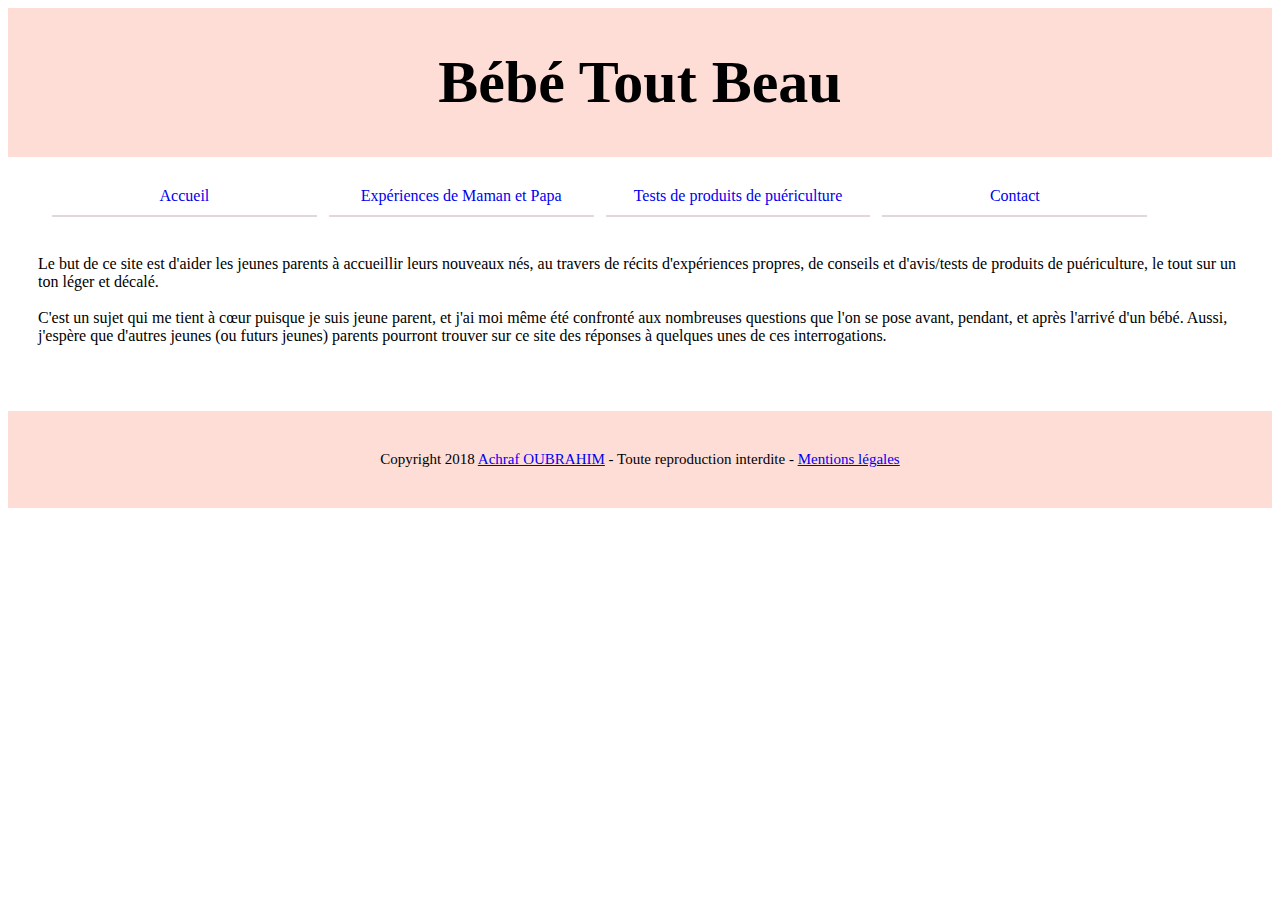
<file: SITE EN LIGNE/index.html>
<!DOCTYPE html>
<html lang=="fr-FR">
  <head>
	  <title> Bébé Tout Beau </title>
	  <meta charset="utf-8">
	  <meta name="description" content="Le site des Jeunes Parents">
	  <link rel="stylesheet" href="style.css">
  </head>
  <body>
	  <header>
		<h1> Bébé Tout Beau </h1>
	  </header>
	  <nav>
		<div class="table">
			<ul>
				<li>
					<a href="index.html">Accueil</a>
				</li>
				<li>
					<a href="experiences.html">Expériences de Maman et Papa</a>
					
				</li>
				<li>
					<a href="tests.html">Tests de produits de puériculture</a>
					
				</li>
				<li>
					<a href="contact.html">Contact</a>
				</li>
			</ul>
		</div>
	  </nav>
	  <article>
		<p> Le but de ce site est d'aider les jeunes parents à accueillir leurs 
		nouveaux nés, au travers de récits d'expériences propres, de conseils 
		et d'avis/tests de produits de puériculture, le tout sur un ton léger 
		et décalé. <br/><br/>
		
		C'est un sujet qui me tient à cœur puisque je suis jeune parent, 
		et j'ai moi même été confronté aux nombreuses questions que l'on se pose 
		avant, pendant, et après l'arrivé d'un bébé. Aussi, j'espère que d'autres 
		jeunes (ou futurs jeunes) parents pourront trouver sur ce site des réponses à quelques unes de ces interrogations. 
	    <br/><br/><br/>
	  </article>
	  <footer>
	  	  <p>Copyright 2018 <a href= "user.PHP">Achraf OUBRAHIM<a> - Toute reproduction interdite - <a href = "mentions.html">Mentions légales<a></p>
	  </footer>
   </body>
</file>
<file: SITE EN LIGNE/style.css>
body{
	font-family: Tahoma;

}


p{
	margin:30px;
	
}	
h1{
	margin:30px;
	
}
header{
	background-color: #feddd6;
	text-align:center;
	padding:10px;
	font-size:30px;
	font-family: Tahoma;
	font-weight:normal;
	vertical-align: center;
}

footer{
	background-color: #feddd6;
	text-align:center;
	vertical-align: center;
	padding:10px;
	font-size:15px;
	font-family: Tahoma;
	font-weight:10px;
}

nav {
	height:auto;
	width:100%;
	color:yellow;
}


nav li{
	list-style-type:none;
	float:center;
	text-align:center;
	display:inline-block;
	text-decoration:none;
	width:20%;
	padding:10px;
	margin: 4px;
	border-bottom: 2px solid #e3d7db;
	overflow:auto;

}


nav li a{
	display:block;
	text-decoration:none;
}
</file>
